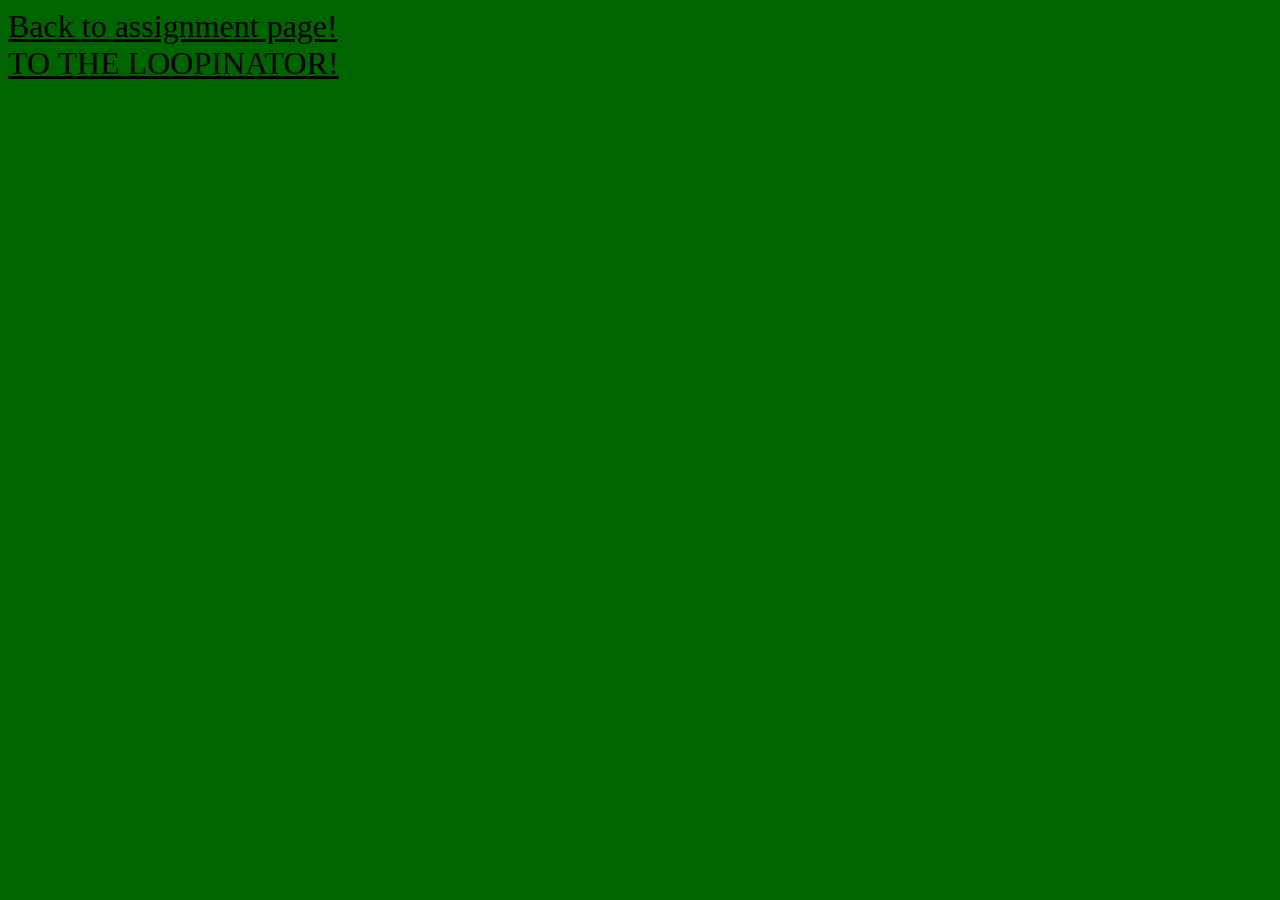
<file: Unit1Project/Index.html>
<!DOCTYPE html>

<head>
    <link rel="stylesheet" href="unit1.css">
</head>
<body>
    <a href="https://my.southeasttech.edu/ICS/Academics/CIS/CIS__196/2023_SP-CIS__196-1/Coursework.jnz?portlet=Coursework&screen=StudentAssignmentDetailView&screenType=change&id=d01e31e7-bc60-4303-9272-5e118ea990f4">Back to assignment page!</a>
    <br>
    <a href="Loopinator.html">TO THE LOOPINATOR!</a>
</body>
</file>
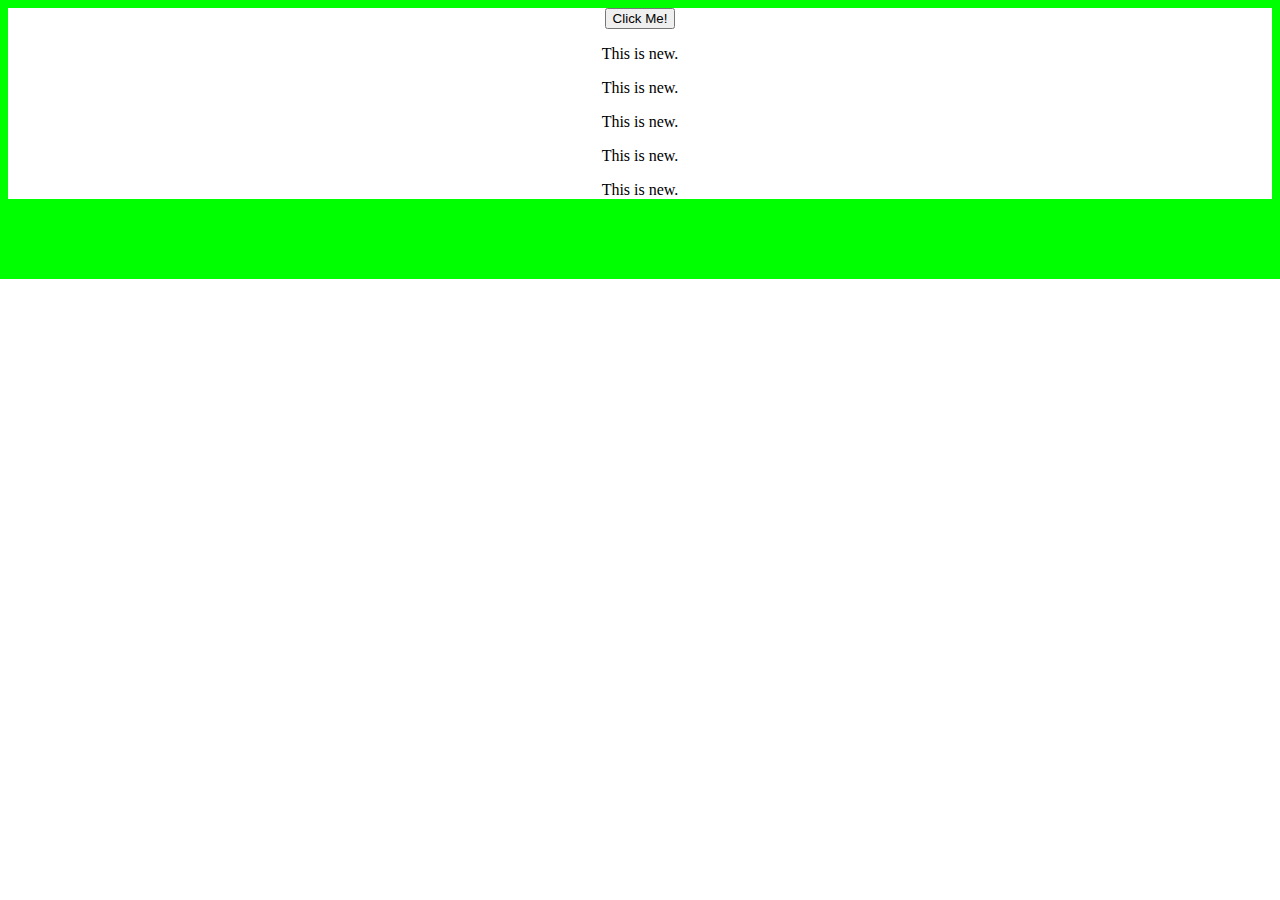
<file: dom.html>
<!DOCTYPE html>

<head>
    <link rel="stylesheet" href="dom.css">
    <script src="dom.js" defer></script>
</head>
<body>
    <div>
        <button type="button">Click Me!</button>
    </div>
</body>
</file>
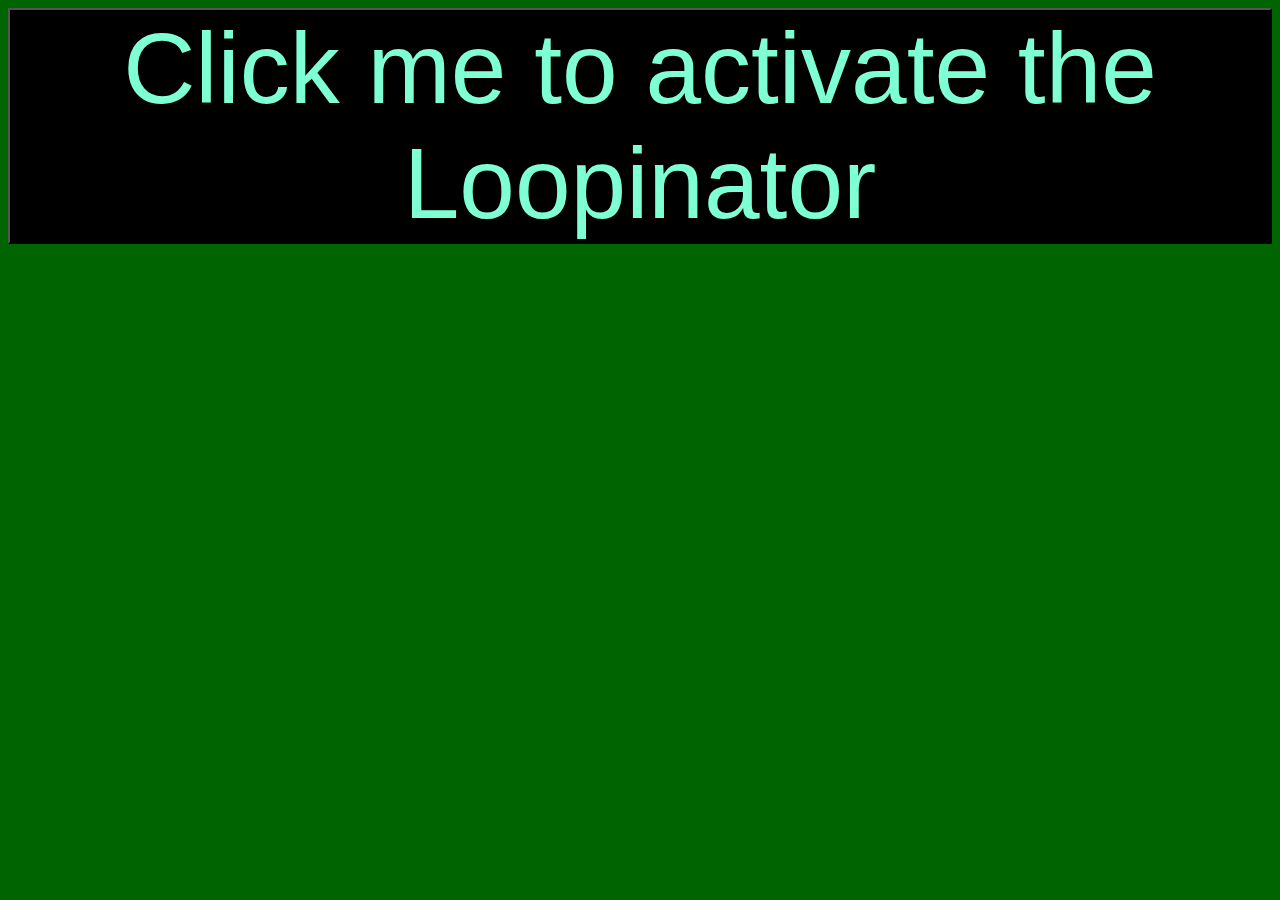
<file: Unit1Project/Loopinator.html>
<!DOCTYPE html>

<head>
    <link rel="stylesheet" href="unit1.css">
    <script src="unit1.js" defer></script>
</head>
<body>
    
    <button id = "Loopbutton">Click me to activate the Loopinator</button>
</body>
</file>
<file: Unit1Project/unit1.css>
html{
    background-color: darkgreen;
}
a{
    font-size: xx-large;
    color: black;
}
button{
    color:aquamarine;
    background-color: black;
    font-size: 100px;
    text-align: center;
}
</file>
<file: dom.css>
div{
    outline: lime solid 80px; 
    text-align: center;
    margin-left: auto;
    margin-right: auto;
}
</file>
